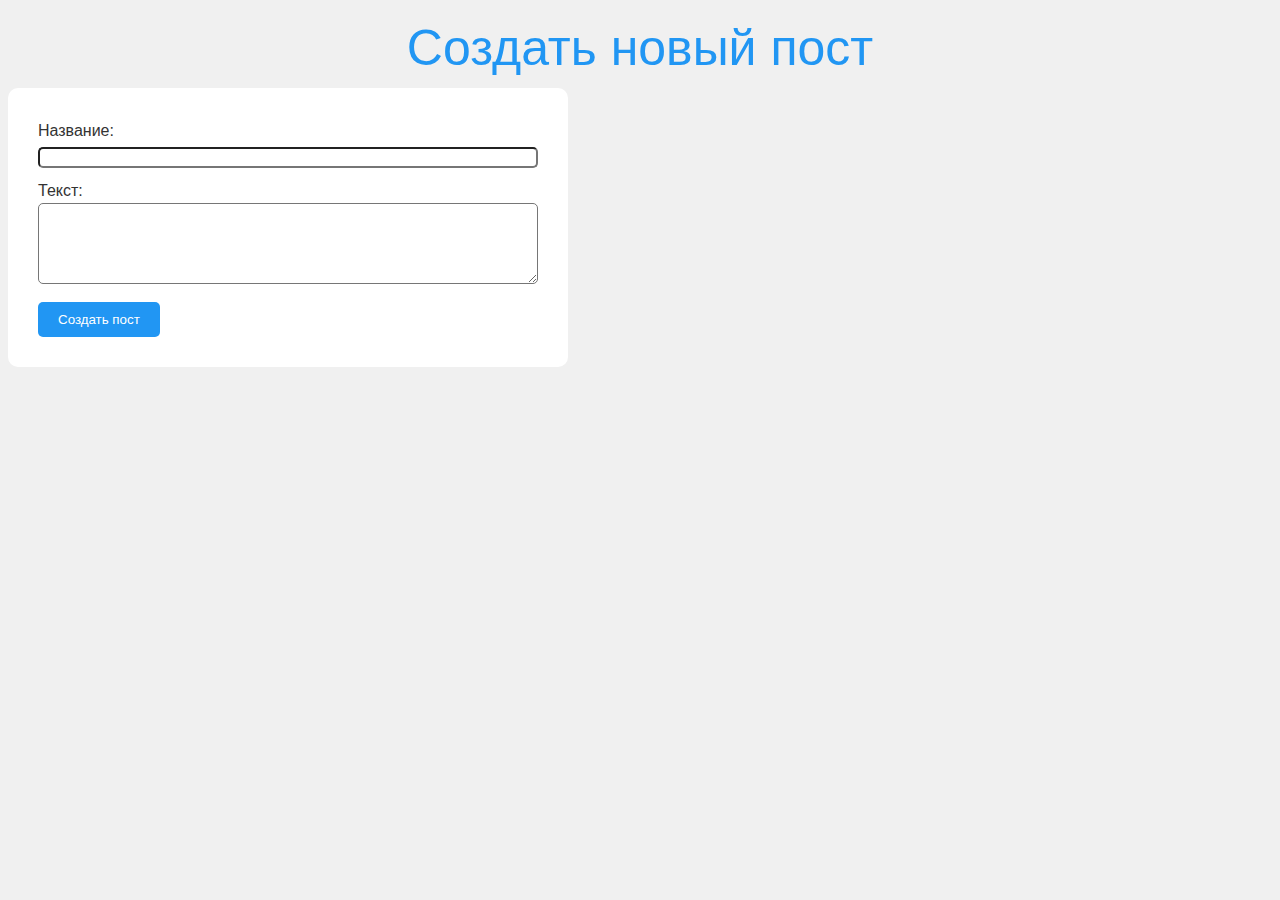
<file: templates/add_post.html>
<!DOCTYPE html>
<html lang="en">
<head>
    <meta charset="UTF-8">
    <title>Add_post</title>
    <link rel="stylesheet" href="/static/style.css">
</head>
<body>
    <h1>Создать новый пост</h1>
    <form method="POST">
        <label>Название:</label> <br>
        <input type="title" name="title" required><br>
        <label>Текст:</label><br>
        <textarea rows="5" cols="20" name="content" required></textarea><br>
        <button type="create_post">Создать пост</button><br>
    </form>

</body>
</html>
</file>
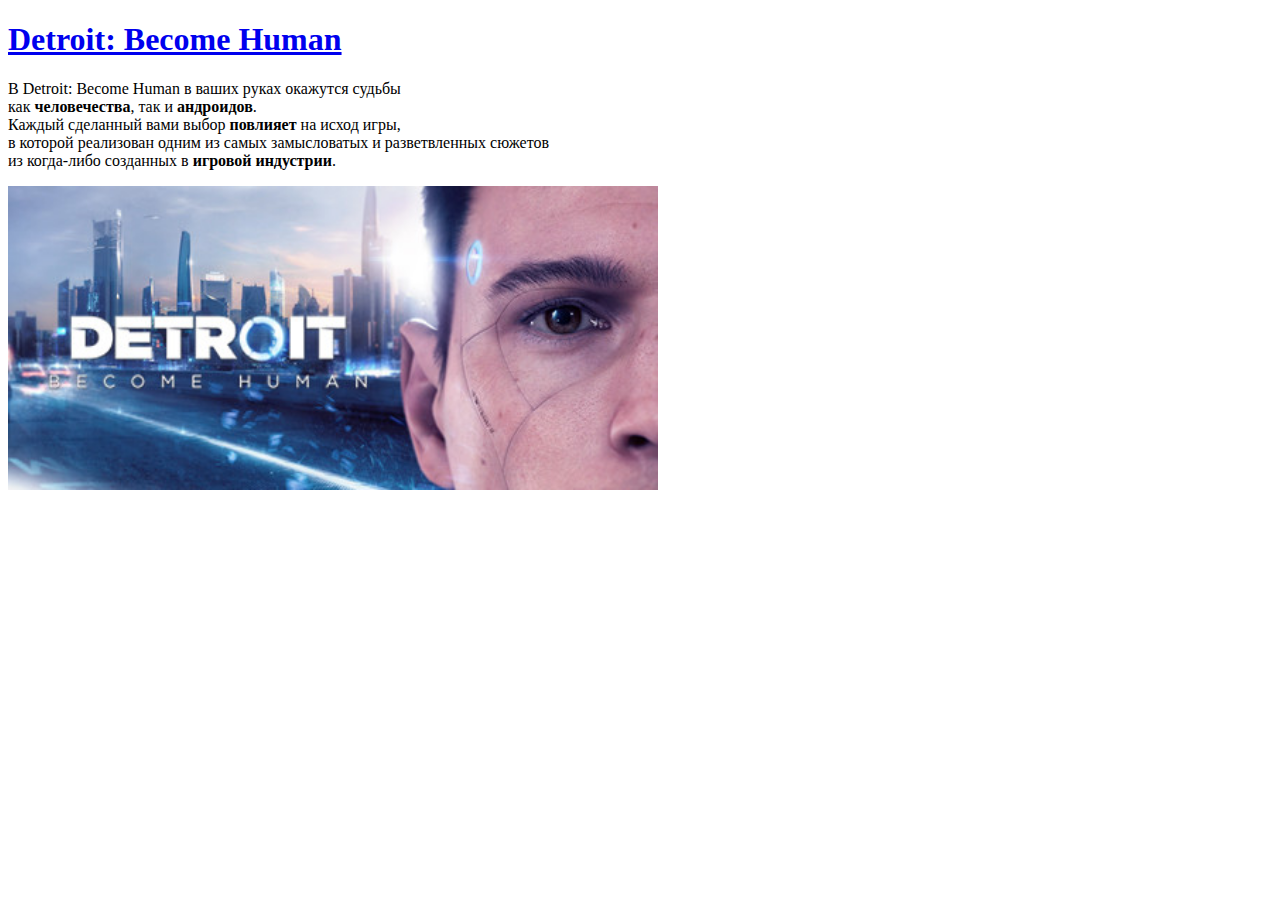
<file: templates/detroit.html>
<!DOCTYPE html>
<html lang="en">
<head>
    <meta charset="UTF-8">
    <title>Detroit</title>
</head>
<body>
    <h1><a href="https://www.quanticdream.com/en/detroit-become-human"> Detroit: Become Human</a> </h1>
    <p>В Detroit: Become Human в ваших руках окажутся судьбы <br> как <b>человечества</b>, так и <b>андроидов</b>.<br> Каждый сделанный вами выбор <b>повлияет</b> на исход игры,<br> в которой реализован одним из самых замысловатых и разветвленных сюжетов<br> из когда-либо созданных в <b>игровой индустрии</b>.</p>
    <img src="/static/header.jpg" width="650">
</body>
</html>
</file>
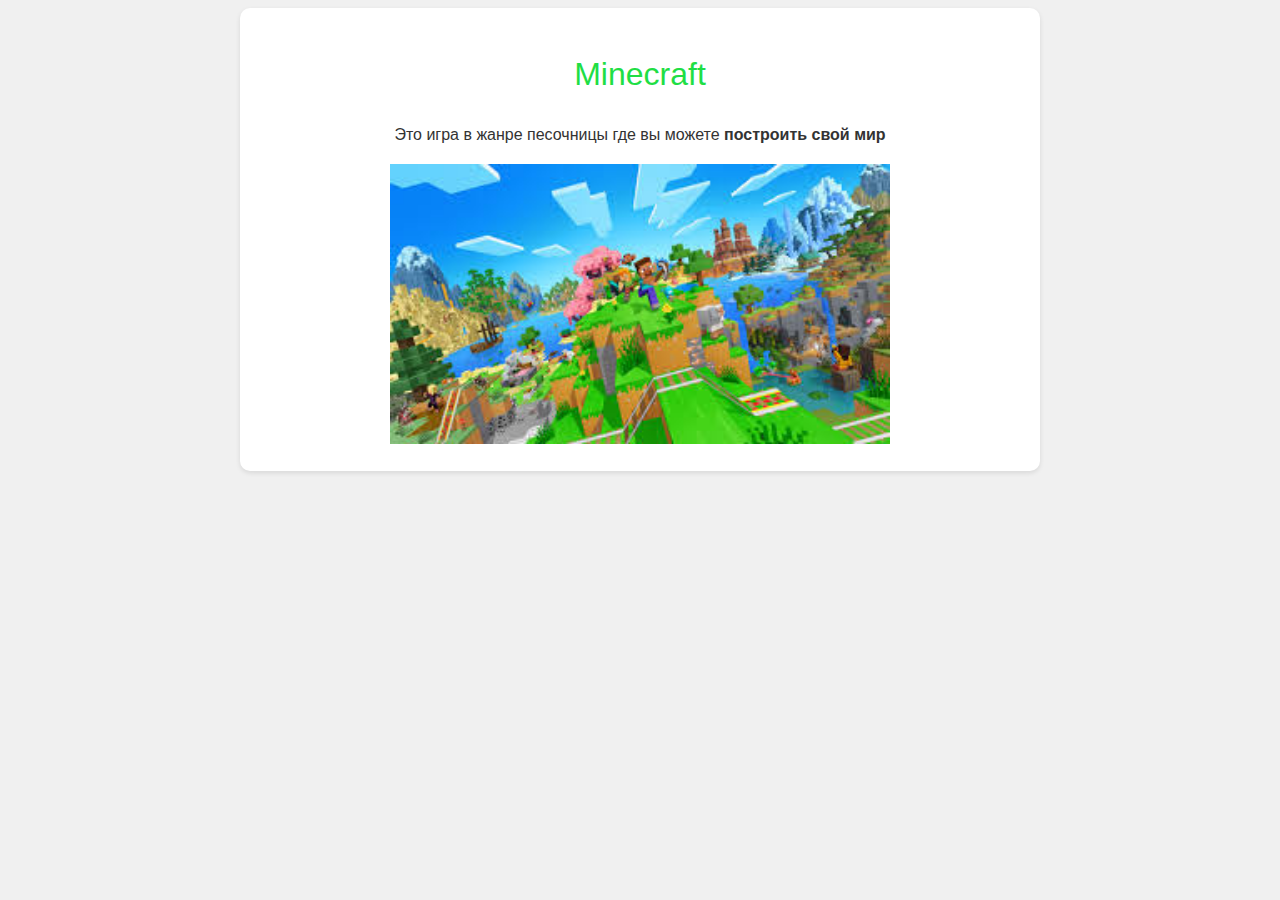
<file: templates/mine.html>
<!DOCTYPE html>
<html lang="en">
<head>
    <meta charset="UTF-8">
    <title>Minecraft</title>
    <link rel="stylesheet" href="/static/mine.css">
</head>
<body>
    <div class="mine">
        <div class="card">
            <h1><a href="https://www.minecraft.net/ru-ru"> Minecraft</a> </h1>
            <p>Это игра в жанре песочницы  где вы можете <b>построить свой мир</b></p>
            <img src="/static/images.jpeg" width="500">
        </div>
    </div>
</body>
</html>
</file>
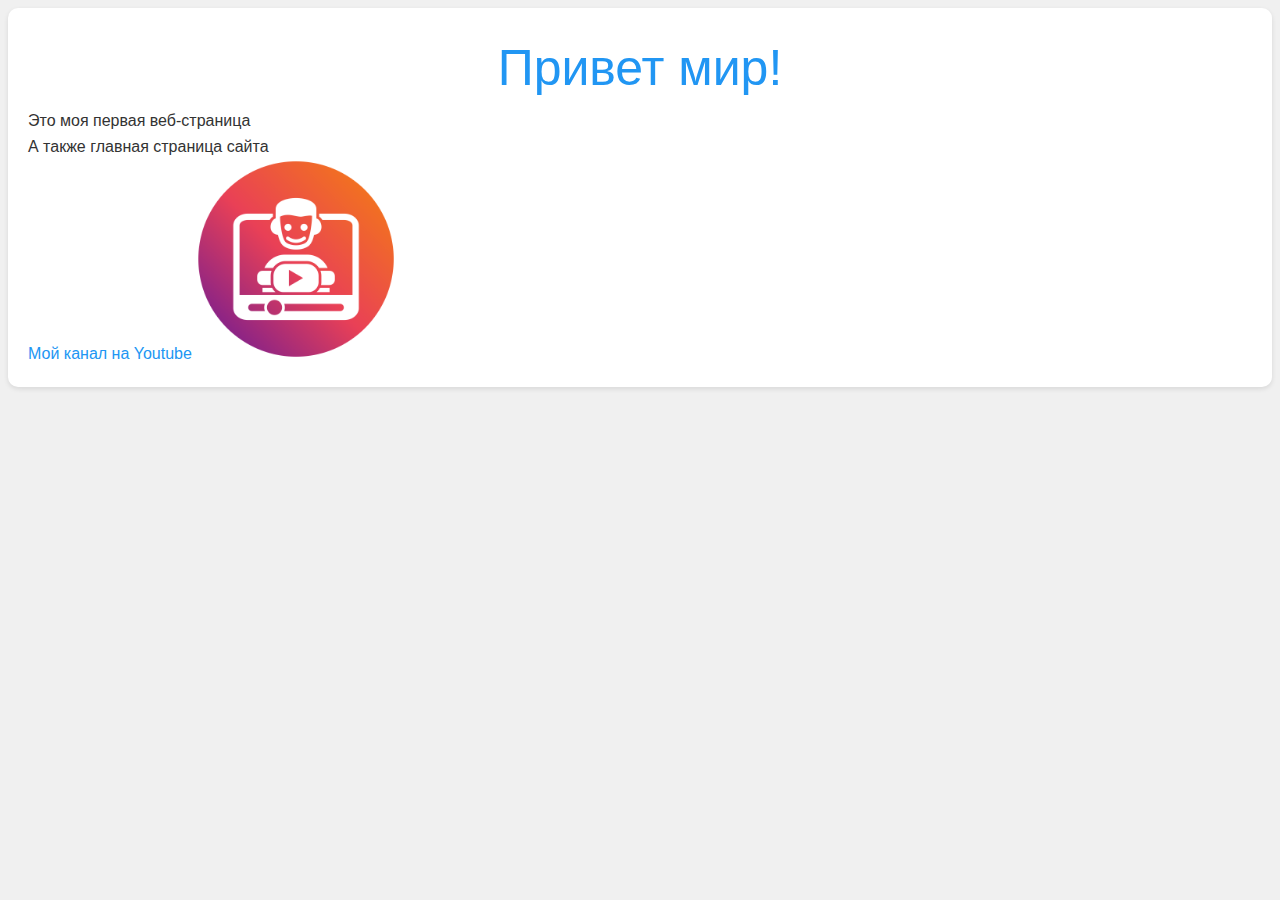
<file: templates/test.html>
<!DOCTYPE html>
<html lang="en">
<head>
    <meta charset="UTF-8">
    <title>Webpage</title>
    <link rel="stylesheet" href="/static/style.css">
</head>
<body>
    <div class="index">
        <div class="card">
        <h1>Привет мир!</h1>
        <p1>Это моя первая веб-страница<br> А также главная страница сайта</p1>
        <br>
        <a href="https://www.youtube.com/@lenikslonik20"> Мой канал на Youtube</a>
        <img src="/static/11620254.png" width="200">
        </div>
    </div>
</body>
</html>
</file>
<file: static/style.css>
body {
   font-family: 'Roboto', sans-serif;
   background-color: #f0f0f0;
   color: #333;
   line-height: 1.6;
}


.blog{
   margin: auto;
   max-width: 800px;
}


h1 {
   font-size: 50px;
   font-weight: 500;
   margin: 0;
   color: #2196F3;
   text-align: center;
}


.card {
   border: none;
   padding: 20px;
   margin-bottom: 30px;
   background-color: #fff;
   box-shadow: 0 2px 5px rgba(0, 0, 0, 0.1);
   border-radius: 10px;
}


a{
   text-decoration: none;
   color: #2196F3;
}

.telegram {
    text-align: left;
}
form {
    background-color: #fff;
    padding: 30px;
    border-radius: 10px;
    box-shadow: 0 2px 5px rgba(0, 0, 0, 0.1)
    margin: center;
    max-width: 500px;
}

input, textarea {
    width: 100%;
    padding: 10px
    border: 1px solid #ddd;
    border-radius: 5px;
    margin-bottom: 10px;
    box-sizing: border-box;
}

button {
    background-color: #2196F3;
    color: white;
    padding: 10px 20px;
    border: none;
    border-radius: 5px;
    cursor: pointer;
}

.message {
    color: red;
    font-weight: 700;
}
</file>
<file: static/mine.css>
body {
   font-family: 'Roboto', sans-serif;
   background-color: #f0f0f0;
   color: #333;
   line-height: 1.6;
}

h1 {
    text-align: center;
    color: #1fde45;
    font-weight: 500;
}

.card {
   border: none;
   padding: 20px;
   margin-bottom: 30px;
   background-color: #fff;
   box-shadow: 0 2px 5px rgba(0, 0, 0, 0.1);
   border-radius: 10px;
}

.mine{
   margin: auto;
   max-width: 800px;
   text-align: center;
}

a {
   text-decoration: none;
   color: #1fde45;
}
</file>
